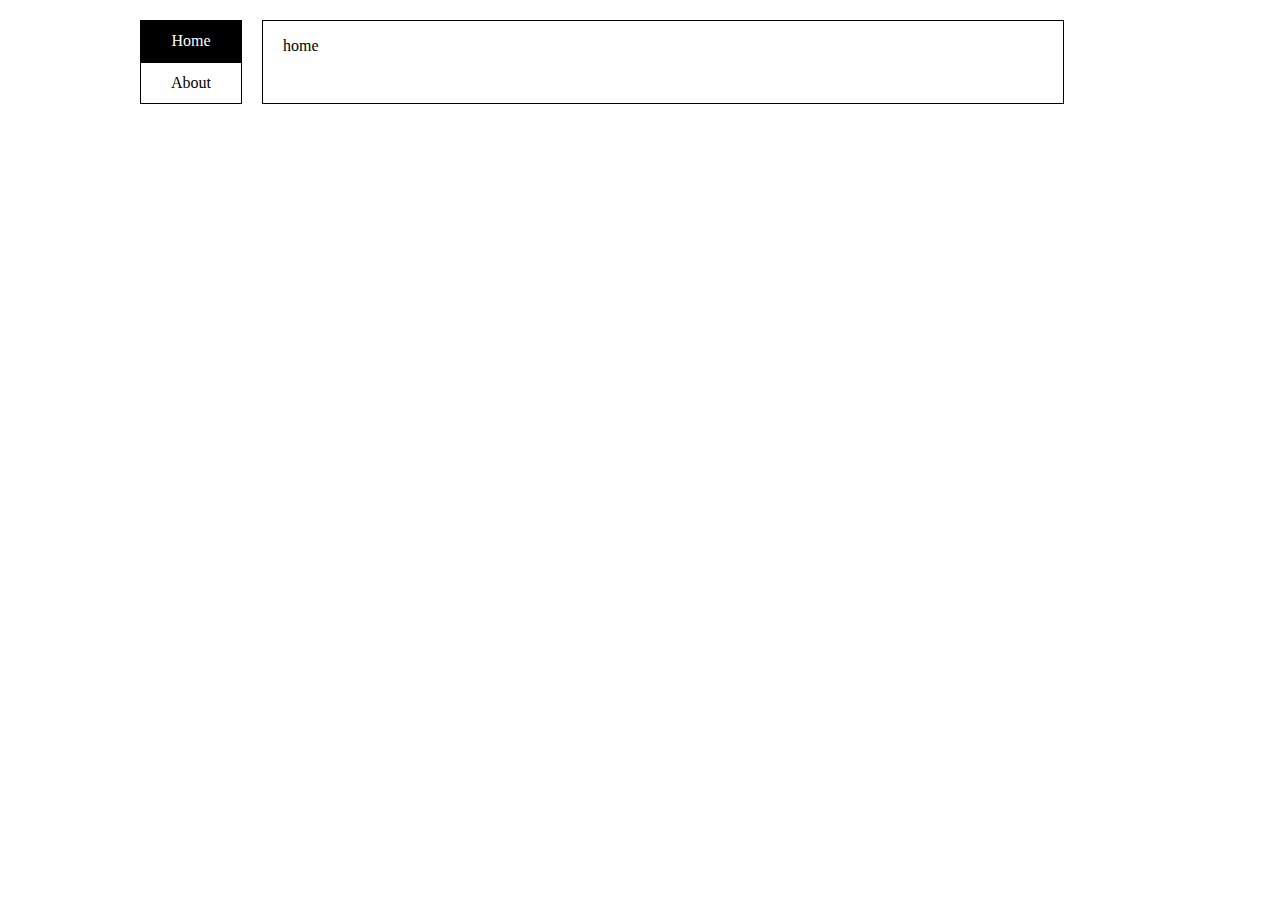
<file: router-demo/index.html>
<!DOCTYPE html><html lang=en><head><meta charset=utf-8><meta http-equiv=X-UA-Compatible content="IE=edge"><meta name=viewport content="width=device-width,initial-scale=1"><link rel=icon href=favicon.ico><title>router-demo</title><link href=css/app.e074b418.css rel=preload as=style><link href=js/app.38874cea.js rel=preload as=script><link href=js/chunk-vendors.99c51ef2.js rel=preload as=script><link href=css/app.e074b418.css rel=stylesheet></head><body><noscript><strong>We're sorry but router-demo doesn't work properly without JavaScript enabled. Please enable it to continue.</strong></noscript><div id=app></div><script src=js/chunk-vendors.99c51ef2.js></script><script src=js/app.38874cea.js></script></body></html>
</file>
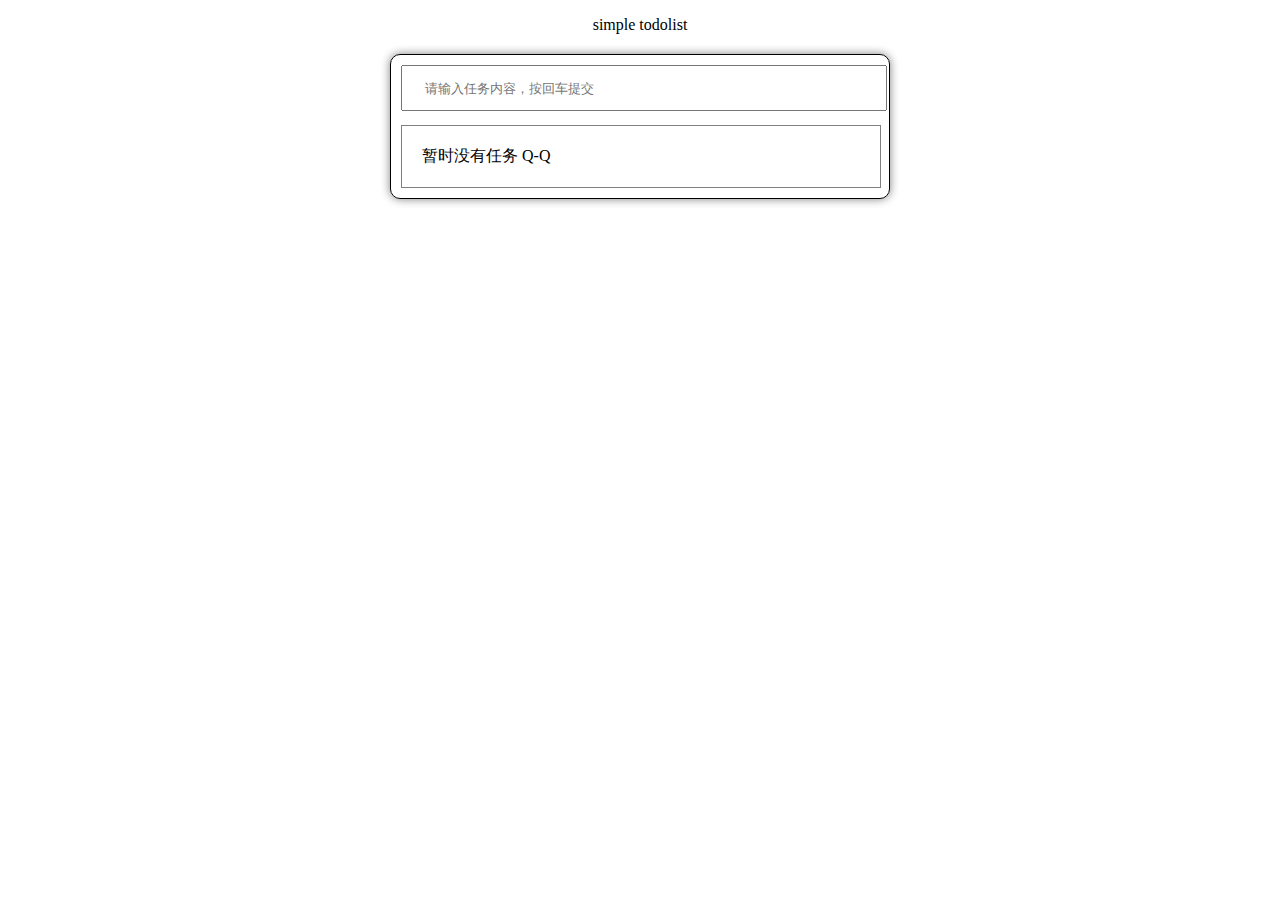
<file: todo-list/index.html>
<!DOCTYPE html><html lang=en><head><meta charset=utf-8><meta http-equiv=X-UA-Compatible content="IE=edge"><meta name=viewport content="width=device-width,initial-scale=1"><link rel=icon href=favicon.ico><title>todolist</title><link href=css/app.82aa1492.css rel=preload as=style><link href=js/app.9bf273d3.js rel=preload as=script><link href=js/chunk-vendors.790de002.js rel=preload as=script><link href=css/app.82aa1492.css rel=stylesheet></head><body><noscript><strong>We're sorry but todo-list doesn't work properly without JavaScript enabled. Please enable it to continue.</strong></noscript><div id=app></div><script src=js/chunk-vendors.790de002.js></script><script src=js/app.9bf273d3.js></script></body></html>
</file>
